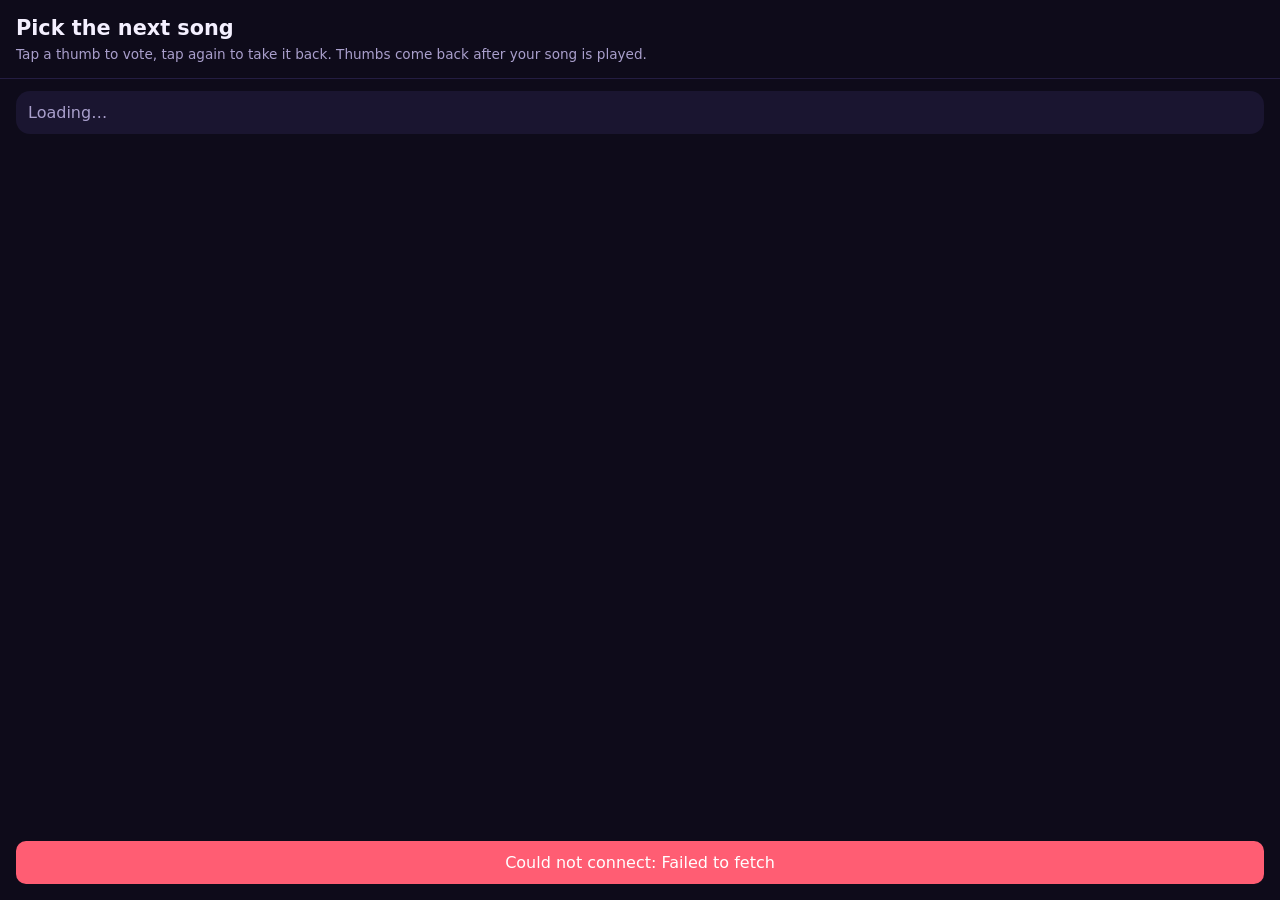
<file: index.html>
<!doctype html>
<html lang="en">
<head>
<meta charset="utf-8">
<meta name="viewport" content="width=device-width, initial-scale=1">
<title>Vote for the next song</title>
<link rel="stylesheet" href="style.css">
<style>
  header { position: sticky; top: 0; background: var(--bg); padding: 16px; border-bottom: 1px solid var(--panel-2); z-index: 1; }
  h1 { margin: 0 0 6px; font-size: 1.3rem; }
  .thumbs { font-size: 1.4rem; letter-spacing: 4px; }
  ul { list-style: none; margin: 0; padding: 12px 16px 40px; }
  li {
    display: flex; align-items: center; gap: 12px; background: var(--panel);
    border-radius: var(--radius); padding: 12px; margin-bottom: 8px;
  }
  li.frozen { outline: 2px solid var(--accent); }
  .rank { width: 1.8em; text-align: center; color: var(--muted); font-weight: 700; }
  .title { flex: 1; line-height: 1.3; }
  .count { color: var(--muted); font-variant-numeric: tabular-nums; min-width: 2.5em; text-align: right; }
  .vote { min-width: 56px; font-size: 1.2rem; }
  .vote.mine { background: var(--accent-2); color: #002614; }
  #toast {
    position: fixed; left: 16px; right: 16px; bottom: 16px; background: var(--danger); color: #fff;
    padding: 12px; border-radius: 10px; text-align: center; display: none;
  }
</style>
</head>
<body>
<header>
  <h1>Pick the next song</h1>
  <div><span class="thumbs" id="thumbs"></span> <span class="muted" id="left"></span></div>
  <div class="muted" style="font-size:.85rem;margin-top:4px">Tap a thumb to vote, tap again to take it back. Thumbs come back after your song is played.</div>
</header>
<ul id="list"><li class="muted">Loading…</li></ul>
<div id="toast"></div>
<script src="vendor/supabase.js"></script>
<script type="module">
import { sb, call, esc, watchShow, configured, showSetupNeeded } from './js/app.js';

if (!configured) { showSetupNeeded(); throw new Error('not configured'); }

let board = { songs: [], votesPerDevice: 3 };
let mine = [];

function render() {
  const total = board.votesPerDevice;
  const remaining = Math.max(0, total - mine.length);
  document.getElementById('thumbs').textContent = '👍'.repeat(remaining) + '▫️'.repeat(total - remaining);
  document.getElementById('left').textContent = remaining === 1 ? '1 thumb left' : `${remaining} thumbs left`;
  document.getElementById('list').innerHTML = board.songs.map((s, i) => {
    const frozen = s.id === board.frozenId;
    const isMine = mine.includes(s.id);
    const btn = frozen
      ? '<span class="frozen-tag">NOW PLAYING</span>'
      : `<button class="vote ${isMine ? 'mine' : ''}" data-id="${esc(s.id)}" ${!isMine && remaining <= 0 ? 'disabled' : ''}>👍</button>`;
    return `<li class="${frozen ? 'frozen' : ''}">
      <span class="rank">${i + 1}</span>
      <span class="title">${esc(s.title)}</span>
      <span class="count">${s.votes}</span>
      ${btn}
    </li>`;
  }).join('');
}

function toast(msg) {
  const t = document.getElementById('toast');
  t.textContent = msg;
  t.style.display = 'block';
  clearTimeout(toast.timer);
  toast.timer = setTimeout(() => (t.style.display = 'none'), 2500);
}

// Each phone signs in anonymously; that login is what limits it to 3 thumbs.
const { data: { session } } = await sb.auth.getSession();
if (!session) {
  const { error } = await sb.auth.signInAnonymously();
  if (error) toast('Could not connect: ' + error.message);
}

document.getElementById('list').addEventListener('click', async (e) => {
  const b = e.target.closest('button.vote');
  if (!b) return;
  const id = b.dataset.id;
  b.disabled = true;
  try {
    mine = await call(mine.includes(id) ? 'remove_vote' : 'cast_vote', { p_song: id });
  } catch (err) {
    toast(err.message);
  }
  render();
});

watchShow(async () => {
  [board, mine] = await Promise.all([call('get_board'), call('my_votes')]);
  render();
});
</script>
</body>
</html>
</file>
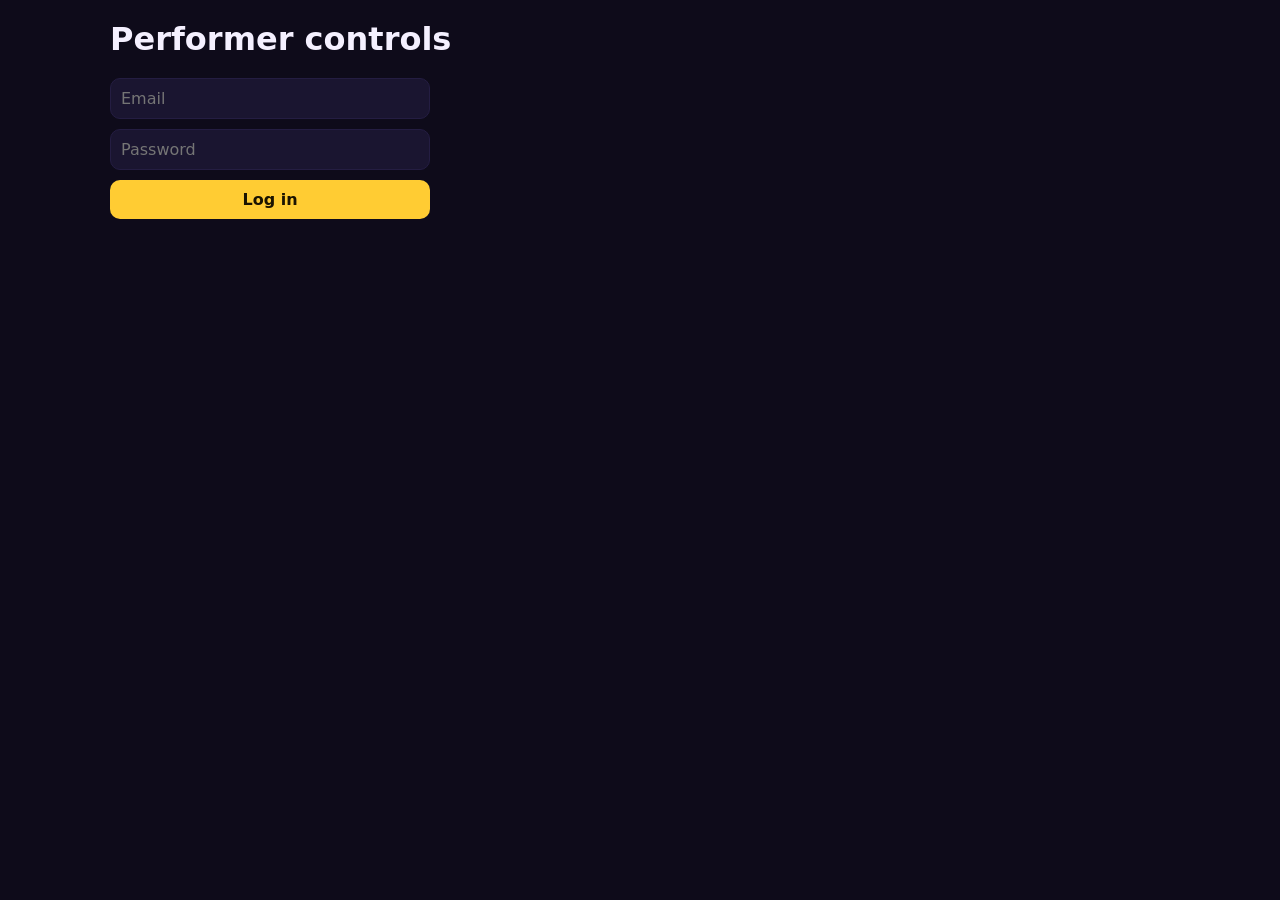
<file: performer.html>
<!doctype html>
<html lang="en">
<head>
<meta charset="utf-8">
<meta name="viewport" content="width=device-width, initial-scale=1">
<title>Buskerino Performer</title>
<link rel="stylesheet" href="style.css">
<style>
  body { padding: 20px; max-width: 1100px; margin: 0 auto; }
  h1 { margin: 0 0 4px; }
  .bar { display: flex; flex-wrap: wrap; gap: 10px; margin: 16px 0; align-items: center; }
  .big { font-size: 1.15rem; padding: 14px 20px; }
  .now { background: var(--panel); border-radius: var(--radius); padding: 16px; margin-bottom: 16px; font-size: 1.2rem; }
  .cols { display: grid; grid-template-columns: 1fr 1fr; gap: 20px; }
  @media (max-width: 800px) { .cols { grid-template-columns: 1fr; } }
  section { background: var(--panel); border-radius: var(--radius); padding: 16px; }
  section h2 { margin: 0 0 10px; font-size: 1.1rem; }
  table { width: 100%; border-collapse: collapse; }
  td { padding: 6px 4px; border-bottom: 1px solid var(--panel-2); vertical-align: middle; }
  td.n { color: var(--muted); width: 2em; }
  td.v { color: var(--accent-2); font-weight: 700; text-align: right; width: 3em; }
  td.a { text-align: right; white-space: nowrap; }
  td button { padding: 4px 10px; font-size: .85rem; }
  tr.frozen td { background: rgba(255,204,51,.12); }
  tr.off td { opacity: .5; }
  .links { font-size: .85rem; }
  .links a { color: var(--accent); }
  form { display: grid; gap: 10px; max-width: 320px; margin-top: 20px; }
  input { font: inherit; padding: 10px; border-radius: 10px; border: 1px solid var(--panel-2); background: var(--panel); color: var(--text); }
  #app { display: none; }
</style>
</head>
<body>
<h1>Performer controls</h1>

<form id="login">
  <input type="email" id="email" placeholder="Email" autocomplete="username" required>
  <input type="password" id="password" placeholder="Password" autocomplete="current-password" required>
  <button class="primary" type="submit">Log in</button>
  <span class="muted" id="loginMsg"></span>
</form>

<div id="app">
  <div class="links muted">
    Open the <a href="display.html" target="_blank">stage display</a> and drag it to the second monitor (press F11 for fullscreen).
    Audience link: <span id="aud"></span> · <a href="#" id="logout">Log out</a>
  </div>

  <div class="bar">
    <button class="primary big" id="freeze">Lock in the leader</button>
    <button class="big" id="played" disabled>Mark as played</button>
    <button class="big" id="unfreeze" disabled>Unlock</button>
    <span class="muted" id="stats"></span>
  </div>
  <div class="now" id="now"></div>

  <div class="cols">
    <section>
      <h2>Live ranking</h2>
      <table id="ranked"></table>
    </section>
    <section>
      <h2>All songs</h2>
      <p class="muted" style="margin-top:0;font-size:.85rem">Hidden songs don't show to the audience. Played songs can be put back.</p>
      <table id="all"></table>
      <div class="bar">
        <button class="danger" id="reset">Reset votes for a new show</button>
        <button id="load">Load songs.json</button>
      </div>
    </section>
  </div>
</div>

<script src="vendor/supabase.js"></script>
<script type="module">
import { sb, call, esc, watchShow, audienceUrl, configured, showSetupNeeded } from './js/app.js';

if (!configured) { showSetupNeeded(); throw new Error('not configured'); }

document.getElementById('aud').textContent = audienceUrl();

async function act(fn, args) {
  try { await call(fn, args); } catch (e) { alert(e.message); }
}

document.getElementById('freeze').onclick = () => act('freeze_leader');
document.getElementById('played').onclick = () => act('mark_played');
document.getElementById('unfreeze').onclick = () => act('unfreeze');
document.getElementById('reset').onclick = () => {
  if (confirm('Clear all votes and put every played song back on the list?')) act('reset_show');
};
document.getElementById('load').onclick = async () => {
  if (!confirm('Replace the song list with songs.json? This clears all votes.')) return;
  const { songs } = await (await fetch('songs.json', { cache: 'no-store' })).json();
  act('load_songs', { p_songs: songs });
};
document.body.addEventListener('click', (e) => {
  const b = e.target.closest('button[data-act]');
  if (!b) return;
  const id = b.dataset.id;
  if (b.dataset.act === 'lock') act('freeze_song', { p_song: id });
  if (b.dataset.act === 'restore') act('restore_song', { p_song: id });
  if (b.dataset.act === 'hide') act('set_active', { p_song: id, p_active: false });
  if (b.dataset.act === 'show') act('set_active', { p_song: id, p_active: true });
});

function render(board, overview) {
  const frozen = board.songs.find((s) => s.id === board.frozenId);
  document.getElementById('now').innerHTML = frozen
    ? `<span class="frozen-tag">LOCKED IN</span>${esc(frozen.title)} <span class="muted">(${frozen.votes} 👍)</span>`
    : '<span class="muted">Nothing locked in. Press "Lock in the leader" when you\'re ready for the next song.</span>';
  document.getElementById('freeze').disabled = !!frozen;
  document.getElementById('played').disabled = !frozen;
  document.getElementById('unfreeze').disabled = !frozen;
  document.getElementById('stats').textContent = `${overview.voterCount} phones have voted`;

  document.getElementById('ranked').innerHTML = board.songs.map((s, i) => `
    <tr class="${s.id === board.frozenId ? 'frozen' : ''}">
      <td class="n">${i + 1}</td><td>${esc(s.title)}</td><td class="v">${s.votes}</td>
      <td class="a">${s.id === board.frozenId ? '' : `<button data-act="lock" data-id="${esc(s.id)}">Lock this</button>`}</td>
    </tr>`).join('');

  document.getElementById('all').innerHTML = overview.all.length ? overview.all.map((s) => `
    <tr class="${!s.active || s.played ? 'off' : ''}">
      <td class="n">${s.sort_order}</td><td>${esc(s.title)}${s.played ? ' <span class="muted">(played)</span>' : ''}</td>
      <td class="a">
        ${s.played ? `<button data-act="restore" data-id="${esc(s.id)}">Put back</button>` : ''}
        <button data-act="${s.active ? 'hide' : 'show'}" data-id="${esc(s.id)}">${s.active ? 'Hide' : 'Show'}</button>
      </td>
    </tr>`).join('') : '<tr><td class="muted">No songs yet. Press "Load songs.json".</td></tr>';
}

let started = false;
function start() {
  if (started) return;
  started = true;
  document.getElementById('login').style.display = 'none';
  document.getElementById('app').style.display = 'block';
  watchShow(async () => {
    const [board, overview] = await Promise.all([call('get_board'), call('performer_overview')]);
    render(board, overview);
  });
}

document.getElementById('login').onsubmit = async (e) => {
  e.preventDefault();
  const { error } = await sb.auth.signInWithPassword({
    email: document.getElementById('email').value,
    password: document.getElementById('password').value,
  });
  if (error) document.getElementById('loginMsg').textContent = error.message;
  else start();
};
document.getElementById('logout').onclick = async (e) => {
  e.preventDefault();
  await sb.auth.signOut();
  location.reload();
};

const { data: { session } } = await sb.auth.getSession();
if (session && !session.user.is_anonymous) start();
</script>
</body>
</html>
</file>
<file: style.css>
:root {
  --bg: #0e0b1a;
  --panel: #1a1530;
  --panel-2: #241d42;
  --text: #f4f0ff;
  --muted: #a99fcc;
  --accent: #ffcc33;
  --accent-2: #4ee1a0;
  --danger: #ff5d73;
  --radius: 14px;
  font-family: system-ui, -apple-system, 'Segoe UI', Roboto, sans-serif;
}
* { box-sizing: border-box; }
body { margin: 0; background: var(--bg); color: var(--text); }
button {
  font: inherit; border: 0; border-radius: 10px; cursor: pointer;
  padding: 10px 14px; background: var(--panel-2); color: var(--text);
}
button:disabled { opacity: 0.4; cursor: default; }
button.primary { background: var(--accent); color: #1a1300; font-weight: 700; }
button.danger { background: var(--danger); color: #fff; }
.muted { color: var(--muted); }
.frozen-tag {
  display: inline-block; font-size: 0.75em; font-weight: 700; letter-spacing: 0.05em;
  background: var(--accent); color: #1a1300; border-radius: 6px; padding: 2px 8px; margin-right: 8px;
}
</file>
